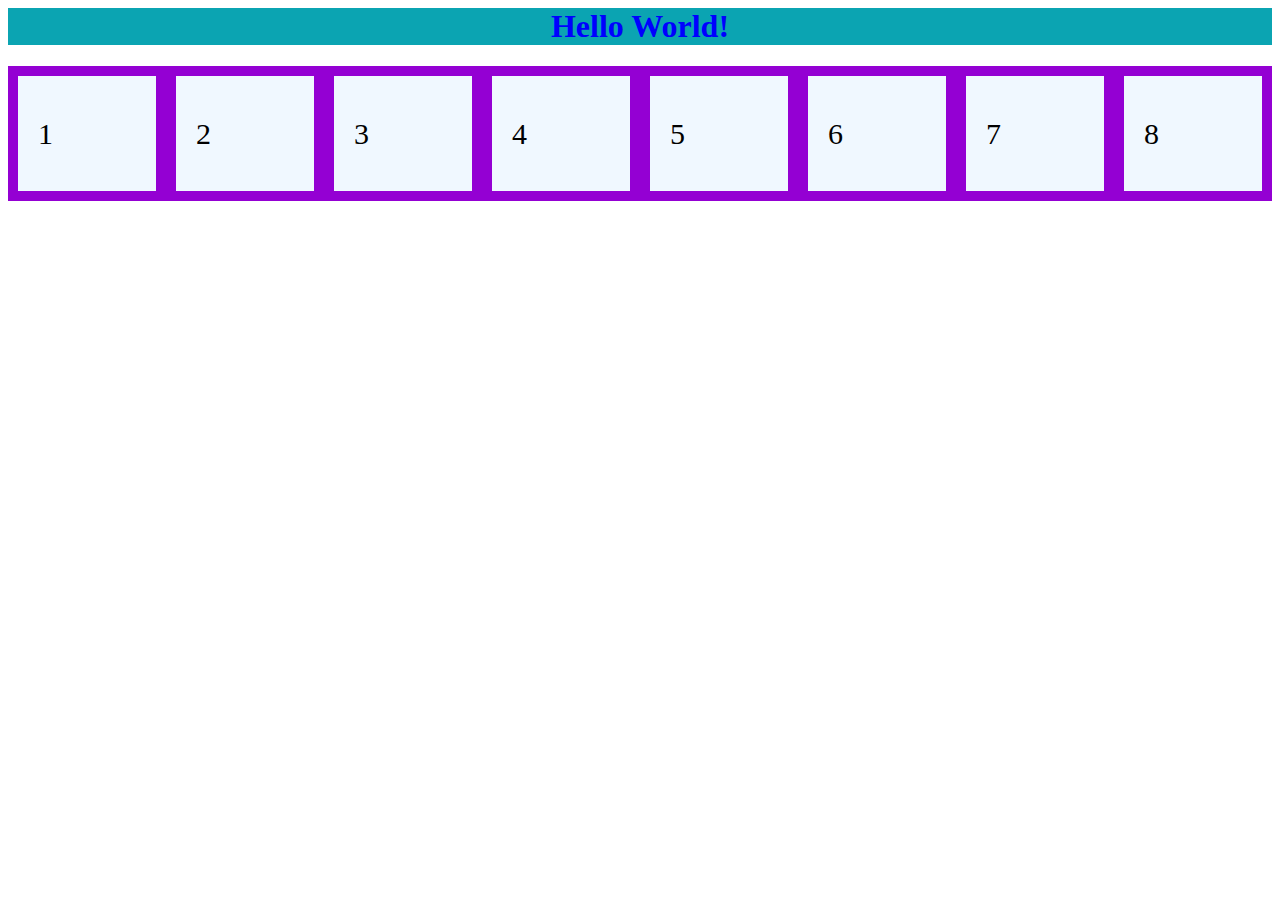
<file: aug-3_html-practice/index.html>
<html lang="en">
  <head>
    <meta charset="UTF-8" />
    <meta name="viewport" content="width=device-width, initial-scale=1.0" />
    <title>Practice-html-css</title>
    <link rel="stylesheet" href="./style.css" />
  </head>
  <body>
    <h1>Hello World!</h1>
    <div class="flex-container">
      <div>1</div>
      <div>2</div>
      <div>3</div>
      <div>4</div>
      <div>5</div>
      <div>6</div>
      <div>7</div>
      <div>8</div>
    </div>
  </body>
</html>
</file>
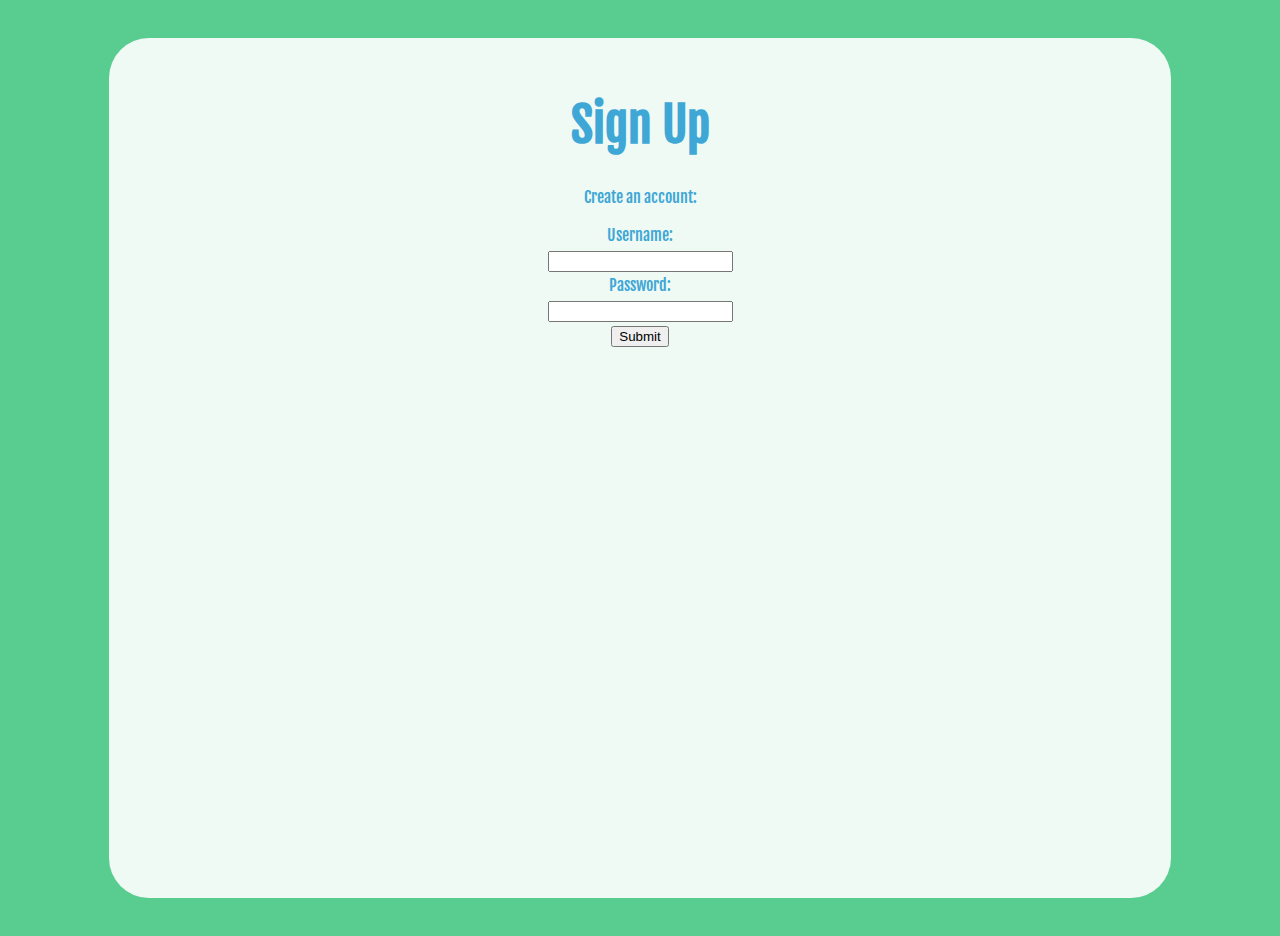
<file: codeCademyHTML/formvalidation/index.html>
<!DOCTYPE html>
<html lang="en" dir="ltr">
  <head>
    <meta charset="utf-8">
    <title>Sign Up Page</title>
    <link rel="stylesheet" href="style.css" type="text/css">
    <link href="https://fonts.googleapis.com/css?family=Fjalla+One" rel="stylesheet">
  </head>
  <body>
    <section class="overlay">
			<h1>Sign Up</h1>
      <p>Create an account:</p>
      <form action="submission.html" method="GET">
        <label for="username">Username:</label>
        <br>
				<input id="username" name="username" type="text" required minlength="3" maxlength="15">
        <br>
        <label for="pw">Password:</label>
        <br>
        <!--Add the pattern attribute to the input below-->
				<input id="pw" name="pw" type="password" required minlength="8" maxlength="15">
        <br>
        <input type="submit" value="Submit">
      </form>
    </section>
  </body>
</html>
</file>
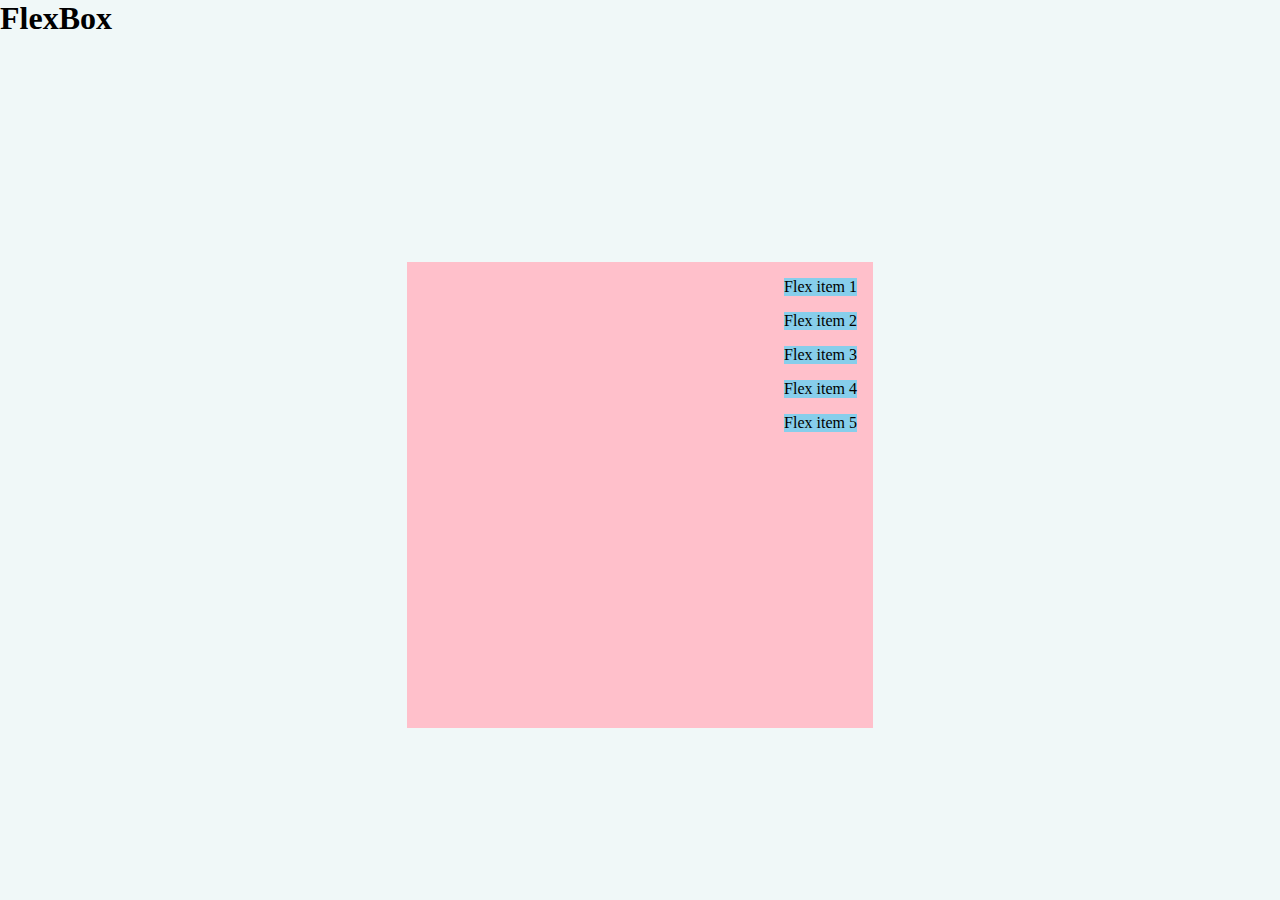
<file: html-and-css/file-2/index.html>
<!DOCTYPE html>
<html lang="en">
<head>
    <meta charset="UTF-8">
    <meta name="viewport" content="width=device-width, initial-scale=1.0">
    <title>Document</title>
    <link rel="styleSheet" href="./style.css">
</head>
<body>
    <h1>FlexBox</h1>
    <div class="container">
        <div class="item">Flex item 1</div>
        <div class="item">Flex item 2</div>
        <div class="item">Flex item 3</div>
        <div class="item">Flex item 4</div>
        <div class="item">Flex item 5</div>
    </div>
</body>
</html>
</file>
<file: aug-3_html-practice/style.css>
h1 {
  color: blue;
  background-color: rgb(11, 164, 178);
  text-align: center;
}

.flex-container {
  background-color: darkviolet;
  display: flex;
  /* flex-direction: row; */
  /* flex-wrap: row wrap; */
  /* justify-content: space-around; */
  align-content: center;
}
.flex-container > div {
  background-color: aliceblue;
  padding: 20px;
  margin: 10px;
  font-size: 30px;
  width: 100px;
  line-height: 75px;
}
</file>
<file: codeCademyHTML/formvalidation/style.css>
body {
  background-color: #59cd90;
  color: #3fa7d6;
  font-family: "Fjalla One", Arial;
}

form {
  line-height: 25px;
}

h1 {
  font-size: 3em;
  overflow: break;
}

.overlay {
  width: 80%;
  min-width: 30%;
  margin: 3% auto;
  display: block;
  padding: 2%;
  height: 90vh;
  background-color: rgba(255, 255, 255, 0.9);
  border-radius: 40px;
  text-align: center;
}
</file>
<file: html-and-css/file-2/style.css>
* {
  padding: 0;
  margin: 0;
  background-color: rgb(240, 248, 248);
}
.container {
  background: pink;
  height: 50vh;
  width: 50vh;
  margin: 25vh auto 0;
  padding: 0.5em;
  display: flex;
  flex-flow: column nowrap;
  justify-content: flex-start;
  align-items: flex-end;
}
.item {
  background: skyblue;
  margin: 0.5em;
}
</file>
